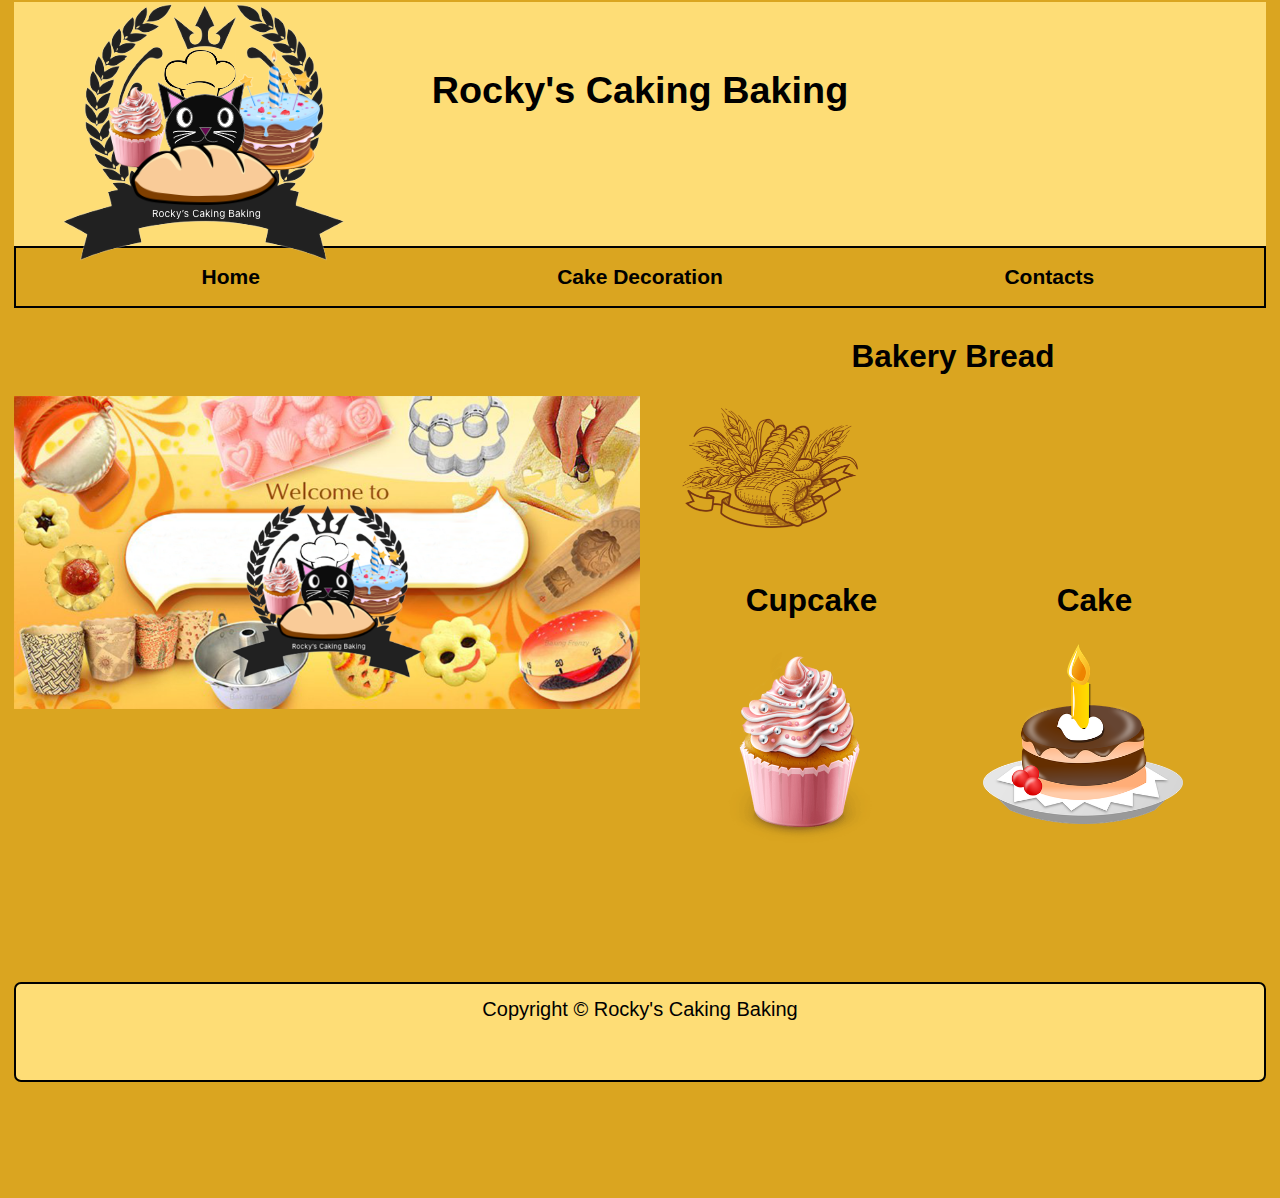
<file: index.html>
<!DOCTYPE html>
<html lang="en">

<head>
  <meta charset="UTF-8">
  <meta http-equiv="X-UA-Compatible" content="IE=edge">
  <meta name="viewport" content="width=device-width, initial-scale=1.0">
  <title>Midter Project - Prototype</title>
  <link rel="stylesheet" href="css/main.css">
</head>
<body class="main-container">

  <header>
      <div class="header-top">
         
          <h1 class="site-title">Rocky's Caking Baking</h1>
         
          <img class="logo" src="images/rocky'scakingbaking.png" alt="bakerybanner">
          
      </div>
      <nav class="main-nav">
          <ul class="nav-list">
              <li>
                  <a class="nav1" href="contacts.html">Home</a>
                  <a class="nav2" href="cake-decoration.html">Cake Decoration</a>
                  <a class="nav3" href="contacts.html">Contacts</a>
              </li>
          </ul>
      </nav>
  </header>
  
  <main>
      <div class="main-content">
          
         <img src="images/bakerybanner.png" alt="bakerybanner"> 
        
          <div class="bakerybread">
              <h2 style="text-align: center;">Bakery Bread</h2>
              <div class="rotate">
              <img src="images/bakerybread copy.png" alt="bread" style="width: 200px;">
             </div>
              <div class="cupcake">
                  <div class="cupcake2">
                      <h2 style="text-align: center;">Cupcake</h2>
                      <div class="rotate">
                          <img src="images/cupcake.png" alt="cupcake" style="width:200px;">
                  </div>
                  </div>
                  <div class="cake">
                      <h2 style="text-align: center;">Cake</h2>
                      
                      <div class="rotate">
                      <img src="images/cake.jpg" alt="cake" style="width:200px;">
                  </div>
                  </div>
              </div>
          </div>
      </div>
  </main>
  <br>
  <br>
  <br>
  <br>
  
  <footer class="site-footer">
      <div class="copyright">
          <p class="copy-text">Copyright &copy; Rocky's Caking Baking <i class='far fa-registered'></i></p>
          </div>
      
  </footer>
</body>
</html>
</file>
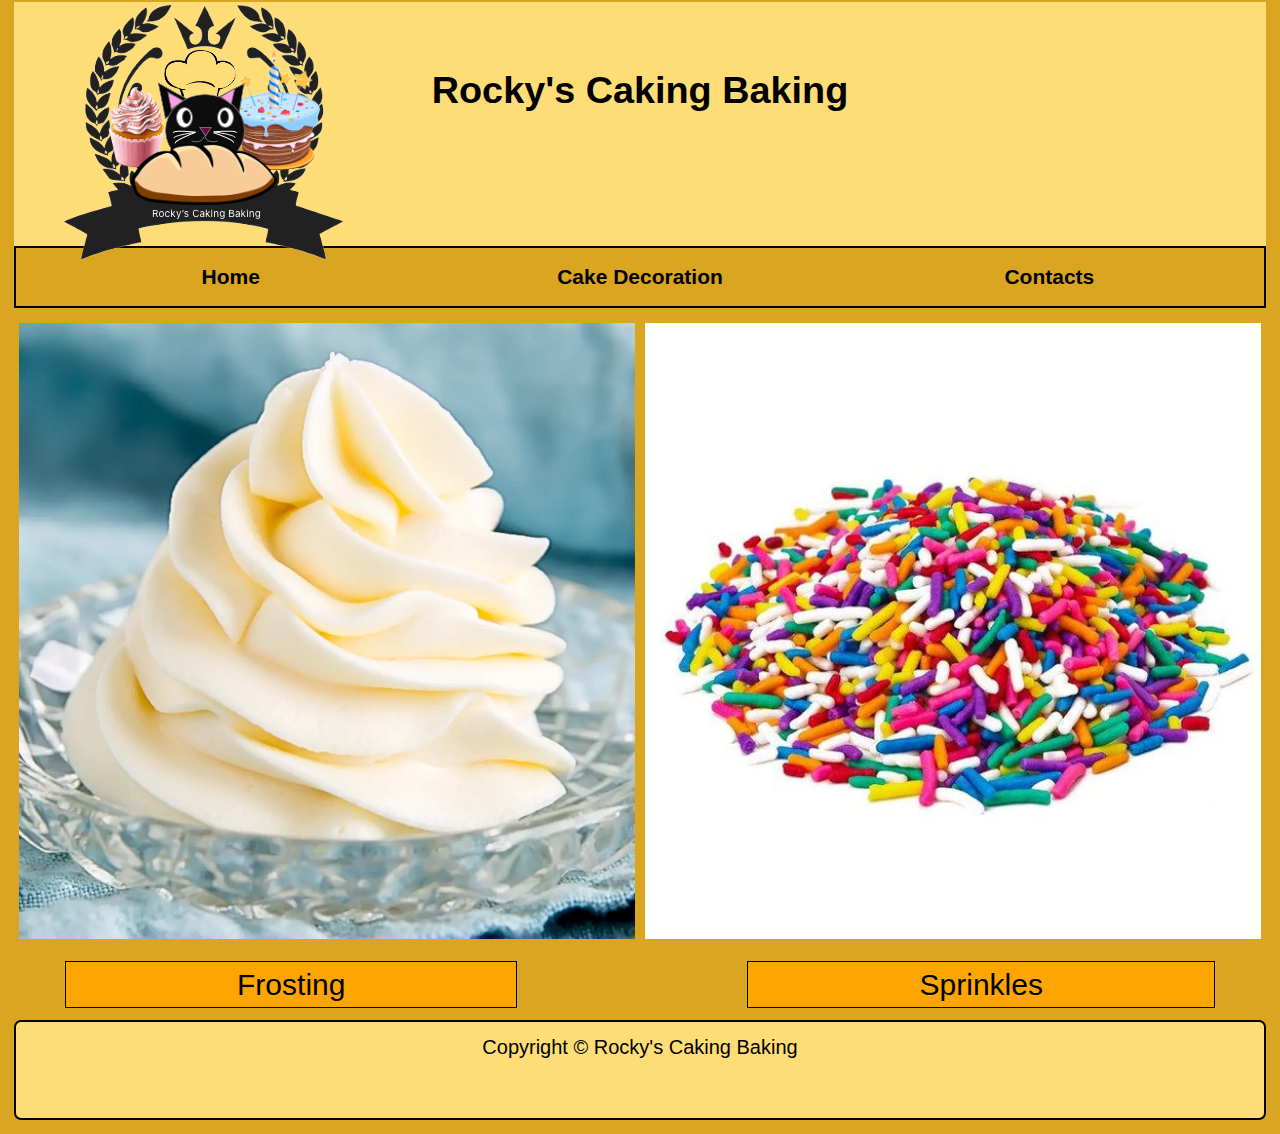
<file: cake-decoration.html>
<!DOCTYPE html>
<html lang="en">

<head>
  <meta charset="UTF-8">
  <meta http-equiv="X-UA-Compatible" content="IE=edge">
  <meta name="viewport" content="width=device-width, initial-scale=1.0">
  <title>Midter Project - Prototype</title>
  <link rel="stylesheet" href="css/main.css">
</head>
<body class="main-container">
    <header>
        <div class="header-top">
            
            <h1 class="site-title">Rocky's Caking Baking</h1>
            
            <img class="logo" src="images/rocky'scakingbaking.png" alt="bakerybanner">
            
        </div>
        <nav class="main-nav">
            <ul class="nav-list">
                <li>
                    <a class="nav1" href="index.html">Home</a>
                    <a class="nav2" href="cake-decoration.html">Cake Decoration</a>
                    <a class="nav3" href="contacts.html">Contacts</a>
                </li>
            </ul>
        </nav>
    </header>
   
    <main>
        
    <div class="row">
        <div class="column">
            <div class="jump">
    <img src="images/frosting.jpg" alt="frosting"  style="width:100%">
    </div>
    </div>
    <div class="column">
        <div class="jump">
        <img src="images/sprinkles.jpg" alt="sprinkles" style="width:100%">
</div>
</div>
<div class="grid-container">
    <div>
        <a href="">Frosting</a></div>
    <div>
        <a href="">Sprinkles</a></div>
  </div>
<br>
    </main>
    
    <footer class="site-footer">
        <div class="copyright">
            <p class="copy-text">Copyright &copy; Rocky's Caking Baking <i class='far fa-registered'></i></p>
            </div>
        
    </footer>
  </body>
  </html>
</file>
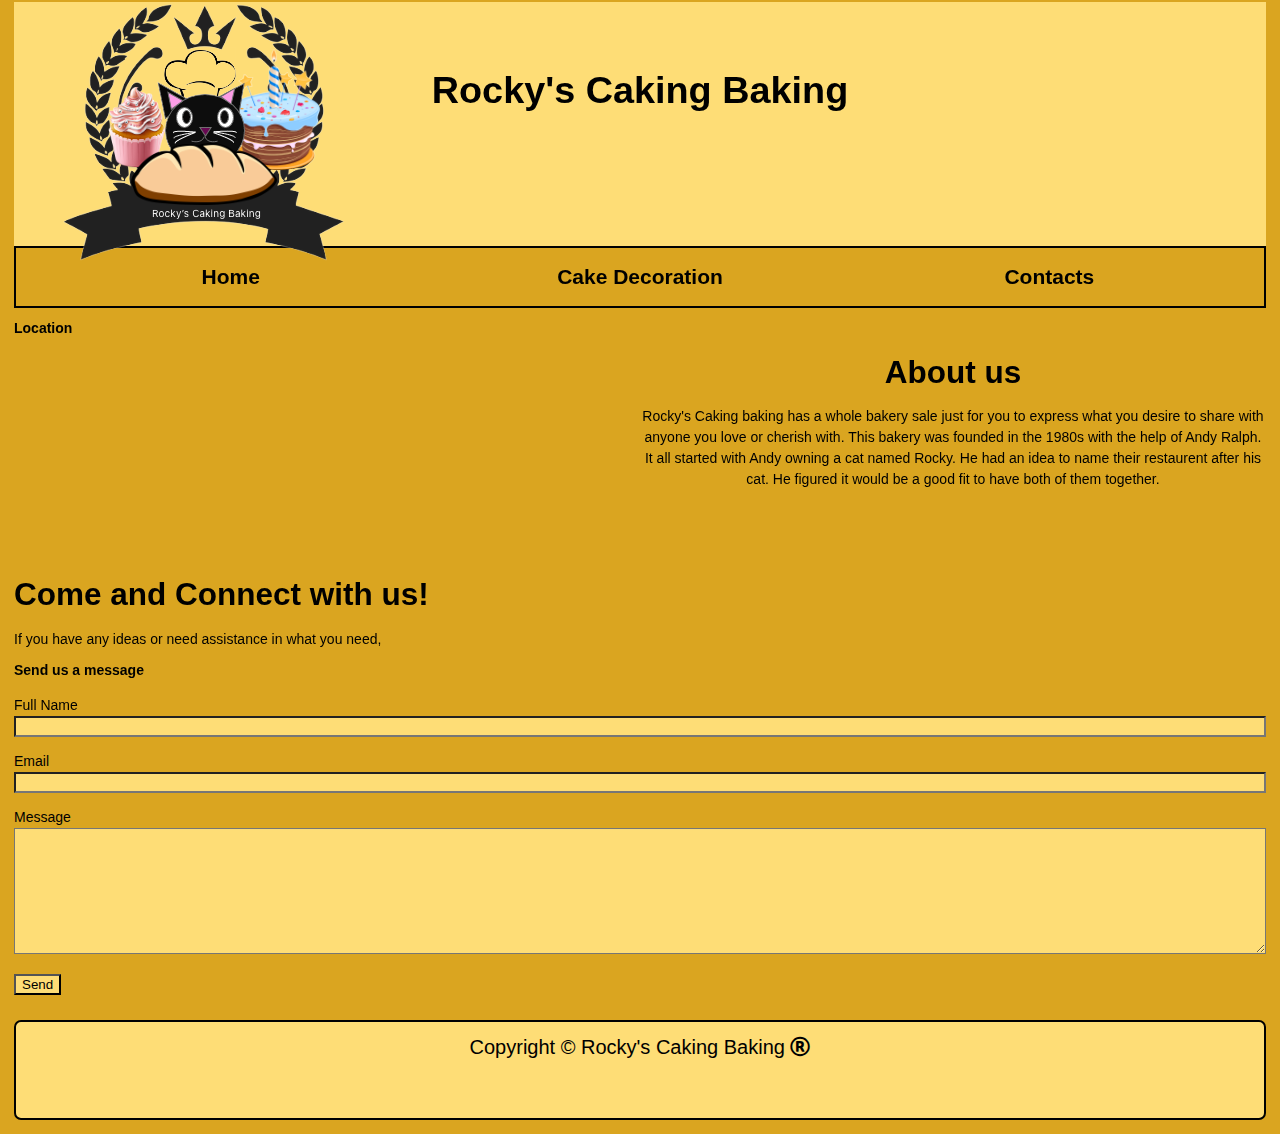
<file: contacts.html>
<!DOCTYPE html>
<html lang="en">

<head>
    <meta charset="UTF-8">
    <meta http-equiv="X-UA-Compatible" content="IE=edge">
    <meta name="viewport" content="width=device-width, initial-scale=1.0">
    <link rel="stylesheet" href="https://cdnjs.cloudflare.com/ajax/libs/font-awesome/5.15.3/css/all.min.css">
    <link rel="stylesheet" href="css/main.css">
    <title>Midter Project - Prototype</title>
</head>

<body class="main-container">
    <header>
        <div class="header-top">
            <h1 class="site-title">Rocky's Caking Baking</h1>

            <img class="logo" src="images/rocky'scakingbaking.png" alt="logo">
        </div>
        <nav class="main-nav">
            <ul class="nav-list">
                <li>
                    <a class="nav1" href="index.html">Home</a>
                    <a class="nav2" href="cake-decoration.html">Cake Decoration</a>
                    <a class="nav3" href="contacts.html">Contacts</a>
                </li>
            </ul>
        </nav>
    </header>
    
    <main>
        <h3>Location</h3>
        <iframe class="location-map"
            src="https://www.google.com/maps/embed?pb=!1m18!1m12!1m3!1d5607.915258700109!2d-75.75914377487096!3d45.34966756639891!2m3!1f0!2f0!3f0!3m2!1i1024!2i768!4f13.1!3m3!1m2!1s0x4cce071f18a534f7%3A0xe1f667c04b98a634!2sAlgonquin%20Commons%20Theatre!5e0!3m2!1sen!2sca!4v1628130510312!5m2!1sen!2sca"
            width="50%" height="190px" style="float: left" allowfullscreen="" loading="lazy"></iframe>
            <div class="main-text">
            <h2>About us</h2>
            <p>Rocky's Caking baking has a whole bakery sale just for you to express what you desire to share with anyone you love or cherish with.
               This bakery was founded in the 1980s with the help of Andy Ralph. It all started with Andy owning a cat named Rocky. He had an idea
               to name their restaurent after his cat. He figured it would be a good fit to have both of them together. </p>
        </div>
               <br>
            <div class="contacts">
                </div>
                <h2>Come and Connect with us!</h2>
                <p>
                    If you have any ideas or need assistance in what you need,
                </p>
                <section class="contact-us">

                    <!-- contact form  -->
                    <div class="contact-body">
                        <div class="message">
                            <h3>Send us a message</h3>
                            <form id="contact-form" class="contact-form" method="post" action="contact.html">
                                <div class="contact-form">
                                    <label for="fullname" class="small-header">Full Name</label>
                                    <div>
                                        <input type="text" id="fullname" name="fullname" class="contact-control"
                                            required>
                                    </div>
                                </div>
                                <div class="contact-form">
                                    <label for="email" class="small-header">Email</label>
                                    <div>
                                        <input type="email" id="email" name="youremail" class="contact-control"
                                            required>
                                    </div>
                                </div>
                                <div class="contact-form">
                                    <label for="message" class="small-header">Message</label>
                                    <div>
                                        <textarea id="message" name="yourmessage" class="contact-control" rows="8"
                                            required></textarea>
                                    </div>
                                </div>
                                <div class="contact-form">
                                    <button type="submit" class="contact-btn">Send</button>
                                </div>
                            </form>
                        </div>
                    </div>
                </section>
            </div>
        </div>
    </main>
    <br>
        <footer class="site-footer">
            <div class="copyright">
                <p class="copy-text">Copyright &copy; Rocky's Caking Baking <i class='far fa-registered'></i></p>
           
        </div>
    </footer>
</body>

</html>
</file>
<file: css/main.css>
/* http://meyerweb.com/eric/tools/css/reset/ 
   v2.0 | 20110126
   License: none (public domain)
*/

html,
body,
div,
span,
applet,
object,
iframe,
h1,
h2,
h3,
h4,
h5,
h6,
p,
blockquote,
pre,
a,
abbr,
acronym,
address,
big,
cite,
code,
del,
dfn,
em,
img,
ins,
kbd,
q,
s,
samp,
small,
strike,
strong,
sub,
sup,
tt,
var,
b,
u,
i,
center,
dl,
dt,
dd,
ol,
ul,
li,
fieldset,
form,
label,
legend,
table,
caption,
tbody,
tfoot,
thead,
tr,
th,
td,
article,
aside,
canvas,
details,
embed,
figure,
figcaption,
footer,
header,
hgroup,
menu,
nav,
output,
ruby,
section,
summary,
time,
mark,
audio,
video {
	margin: 0;
	padding: 0;
	border: 0;
	font-size: 100%;
	font: inherit;
	vertical-align: baseline;
}

/* HTML5 display-role reset for older browsers */
article,
aside,
details,
figcaption,
figure,
footer,
header,
hgroup,
menu,
nav,
section {
	display: block;
}

body {
	line-height: 1;
}

ol,
ul {
	list-style: none;
}

blockquote,
q {
	quotes: none;
}

blockquote:before,
blockquote:after,
q:before,
q:after {
	content: '';
	content: none;
}

table {
	border-collapse: collapse;
	border-spacing: 0;
}

html {
	font-family: Verdana, Geneva, Tahoma, sans-serif;
	font-size: 14px;
	box-sizing: border-box;
	color: black;
}

*,
*::after,
*::before {
	box-sizing: inherit;
}

body {
	line-height: 1.5;

}

.clearfix::after {
	content: '';
	display: table;
	clear: both;
}

img {
	width: 100%;
	margin: 10px auto;

}

a,
a:link,
a:visited {
	color: inherit;
	text-decoration: none;
}

a:hover,
a:focus {
	color: #FEDD76;
}

h1,
h2,
h3,
h4,
h5 {
	font-weight: bold;
	margin: 10px auto;

}

h1 {
	font-size: 3.375rem;
}

h2 {
	font-size: 2.25rem;
}


strong,
b,
strong *,
b * {
	font-weight: bold;
}

em,
i,
em *,
i * {
	font-style: italic;
}

p{
	margin: 10px auto;
	align-self: center;
}


.main-container {
	width: 100%;
	margin: 0 auto;
	padding: 1em;
	background-color: goldenrod;
}


.logo {
	max-width: 50px;
}

h1 {
	padding: 0;
	margin: 0;
	text-align: center;
}


.header-top {
	background-color: #FEDD76;
	width: 100%;
	padding: 10px 15px;
	margin-top: -12px;
	display: grid;
	grid-template-columns: repeat(7, 1fr);
	grid-template-rows: repeat(2, 1fr);
	grid-template-areas:
		"logo logo title title title nav nav"
		"logo logo title title title . ."
	;

}

.site-title {
	grid-area: title;
	width: 100%;
	font-size: 2.7rem;
	padding-top: 50px;
}

.logo {
	grid-area: logo;
	width: auto;
	max-width: 100%;
	height: 100%;
	margin: -8px auto -25px auto;
}

.main-image {
	max-width: 100%;
}

.border-right {
	border-right: 2px solid goldenrod;
	padding-right: 3px;
}

/* Nav bar  */
.main-nav a {
	text-decoration: none;
	padding: 10px 20px 20px 20px;
}

.main-nav {
  border: 2px solid black;
	padding: 10px;
	align-items: center;
	font-size: 1.5rem;
	font-weight: bold;
	line-height: 2rem;
	width: 100%;
}

.nav-list a {
	margin: 5px 10px;
	display: block;
	text-align: center;
	align-items: center;
	padding: 0;
}

table th {
	font-weight: bold;
	background: #FEDD76;
}

/* styling footer  */
.site-footer {
	color: black;
}

.copyright,
.footer-nav {
	border: 2px solid black;
	background: #FEDD76;
	border-radius: 7px;
	padding: 0 5px;
	text-align: center;
  height: 100px;
}


/* contact page */
.contacts {
	width: 100%;
	margin: 15px;
	padding: 10px;
}

.contact-form {
  position: center;
	margin: 1rem 0;
	font-size: 1rem;
	max-width: 100%;
}

#email,
#fullname,
#message {
	width: 100%;
	background: #FEDD76;
}

.contact-btn {
	background: #FEDD76;
	color: black;
}

/* styling mid-size screen */ 

@media screen and (min-width: 480px) {

	.fab {
		padding: 5px 20px;
	}
}

/* styling desktop */

@media screen and (min-width: 760px) {

	.fab {
		padding: 5px;
	}

	.header-top {
		display: grid;
		grid-template-columns: repeat(7, 1fr);
		grid-template-rows: repeat(2, 1fr);
		grid-template-areas:
			"logo logo title title title nav nav"
			"logo logo title title title search search"
		;
	}


	.logo {
		height: auto;
	}

	.search-box {
		display: contents;
		display: inline-block;
		grid-area: search;
		width: auto;
		max-width: 100%;
	}

	.main-nav li {
		display: grid;
		grid-template-columns: repeat(3, 1fr);
		grid-template-rows: 1fr;
		grid-template-areas:
			"nav1 nav2 nav3"
		;
	}

	.main-content {
		max-height: 600px;
		margin-bottom: 0;
		display: grid;
		grid-template-columns: repeat(2, 1fr);
		grid-template-rows: 1fr;
		grid-template-areas:
			"img text"
		;
	}

	.main-image {
		grid-area: img;
		max-height: 100%;
		height: 550px;
		margin: 15px 10px;
	}

	.bakerybread {
		grid-area: text;
		margin: 15px 30px;
	}


	.cupcake {
		max-width: 100%;
		display: grid;
		grid-template-columns: repeat(2, 1fr);
		grid-template-rows: repeat(2, 1fr);
		grid-template-areas:
			"cake time"
			"cake time"
		;
	}

	.cupcake2 {
		margin: 15px 30px;
	}

	.cake {
		margin: 15px 30px;
	}

	.site-footer {
		margin-top: -10px;
	}

	.copyright {
		grid-area: copy;
		text-align: center;
		width: 100%;
		margin-right: 20px;
		font-size: 20px;
	}
}

.main-text {
  text-align: center;
}

.column {
	float: left;
	width: 50%;
	padding: 5px;
  }
  
  .row::after {
	content: "";
	clear: both;
	display: table;
  }

  .grid-container{
		border: 1px solid goldenrod;
		display: grid;
		grid-template-columns: auto auto;
		gap: 20%;
		padding-left: 50px;
		padding-right: 50px;
	  }
	  .grid-container > div {
		border: 1px solid black;
		background-color: orange;
		text-align: center;
		font-size: 30px;
	  }


	  .column2 {
		float: left;
		width: 50%;
		padding: 5px;
	  }
	  
	  .main-image {
		display: block;
 		margin-left: auto;
  		margin-right: auto;
	  }

	  .row2::after {
		content: "";
		clear: both;
		display: table;
	  }
	
	  .grid-container2{
			border: 1px solid goldenrod;
			display: grid;
			grid-template-columns: auto auto;
			gap: 20%;
			padding-left: 50px;
			padding-right: 50px;
		  }
		  .grid-container2 > div {
			border: 1px solid black;
			background-color: orange;
			text-align: center;
			font-size: 30px;
		  }

	/* Animation coding */

	  .rotate {
		animation-name: rotate;
		animation-duration: 1s;
	  }
	  
	  @keyframes rotate {
		  from {
			  transform: rotate(0deg);
		  }
	  
		  to {
			  transform: rotate(360deg);
		  }
	  }

	  .jump {
		animation-name: jump;
		animation-duration: 2s;
	  }
	  
	  @keyframes jump {
		10%, 25% { 
		  transform: scale(1.3, 0.7); 
		}
		
		50% { 
		  transform: scale(0.5, 2) translate(0, -100px); 
		}  
		
		60% { 
		  transform: scale(1, 1) translate(0, 0);   
		} 
		
		75% { 
		  transform: scale(1.3, 0.7) translate(0, 0); 
		}
		
		85% { 
		  transform: scale(1, 1) translate(0, 0);   
		}
	  }

	  /* logo animation */

	@keyframes wink {
		50% {
			transform: scale(1.0, 0.7);
		}
	}
	
	.logo {
		animation-name: wink;
		animation-duration: 1200ms;
		animation-delay: 0.5s;
		animation-iteration-count: 3;
	}
</file>
